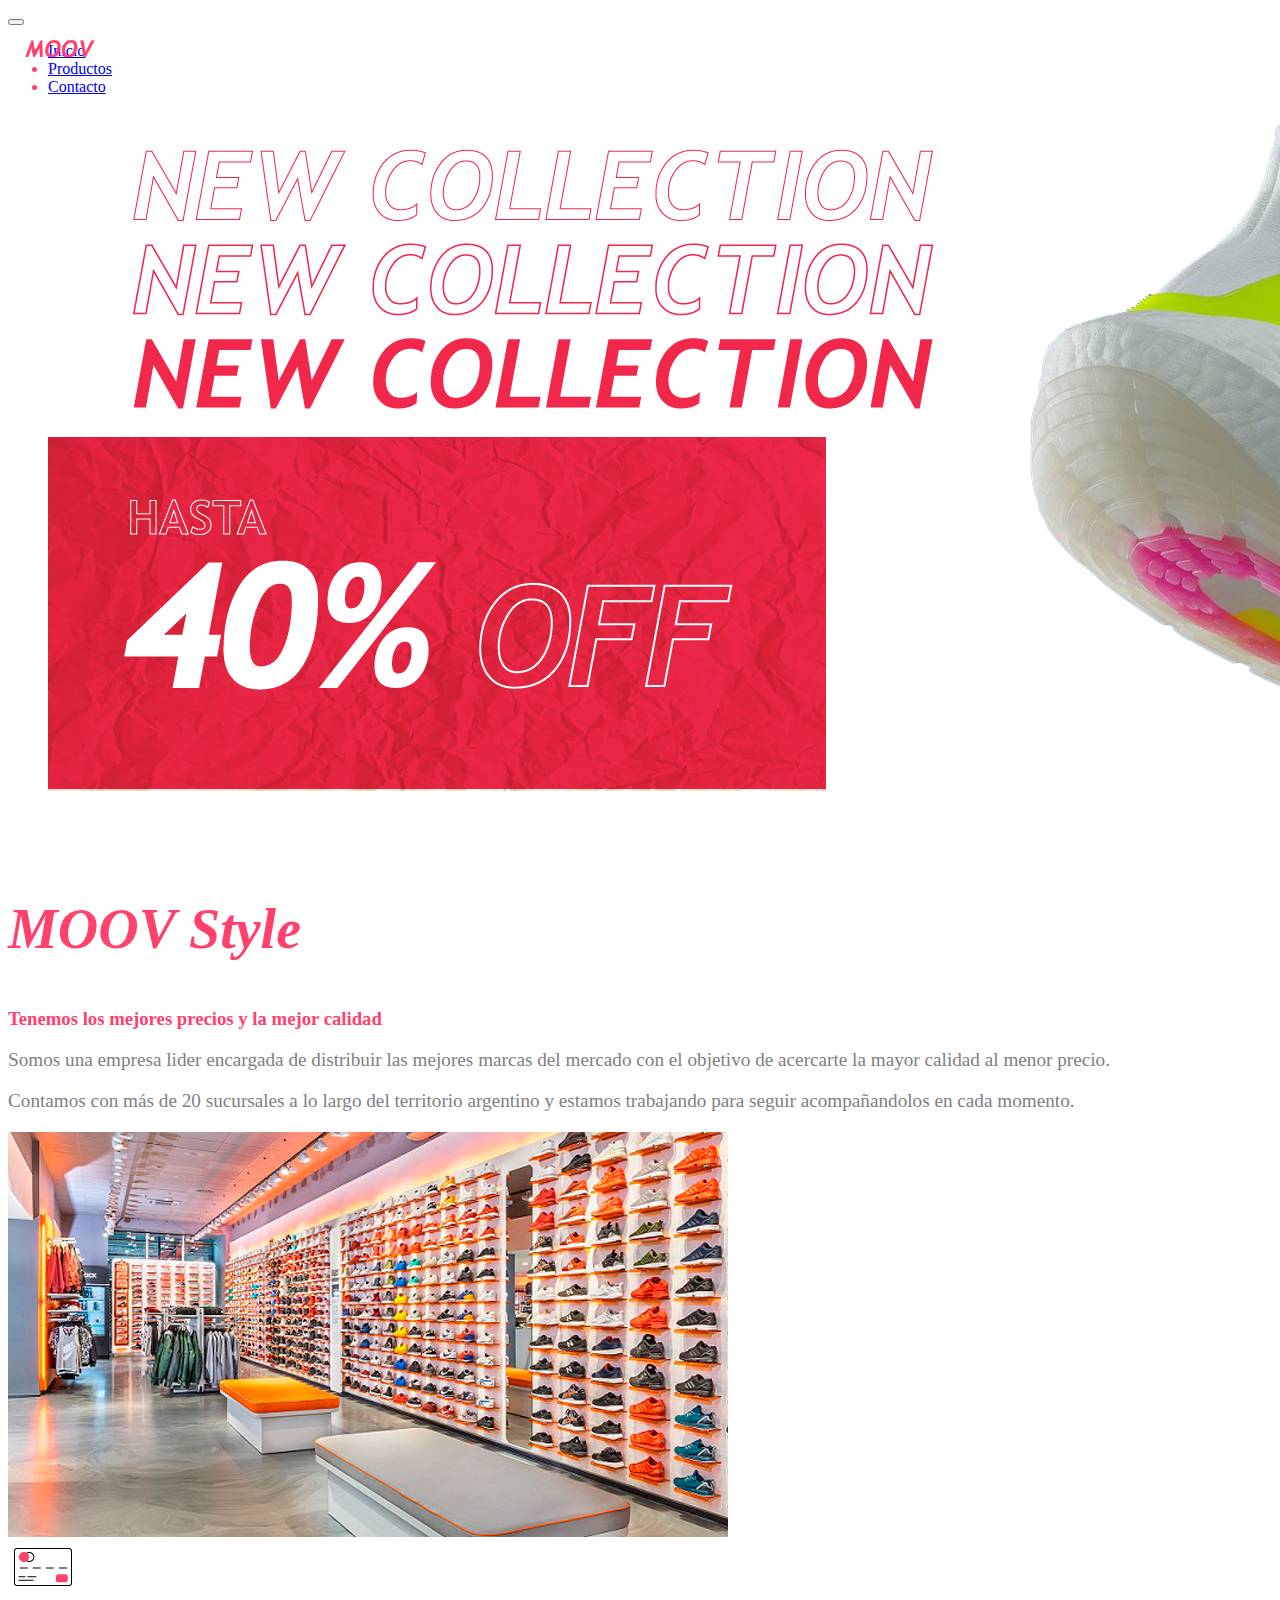
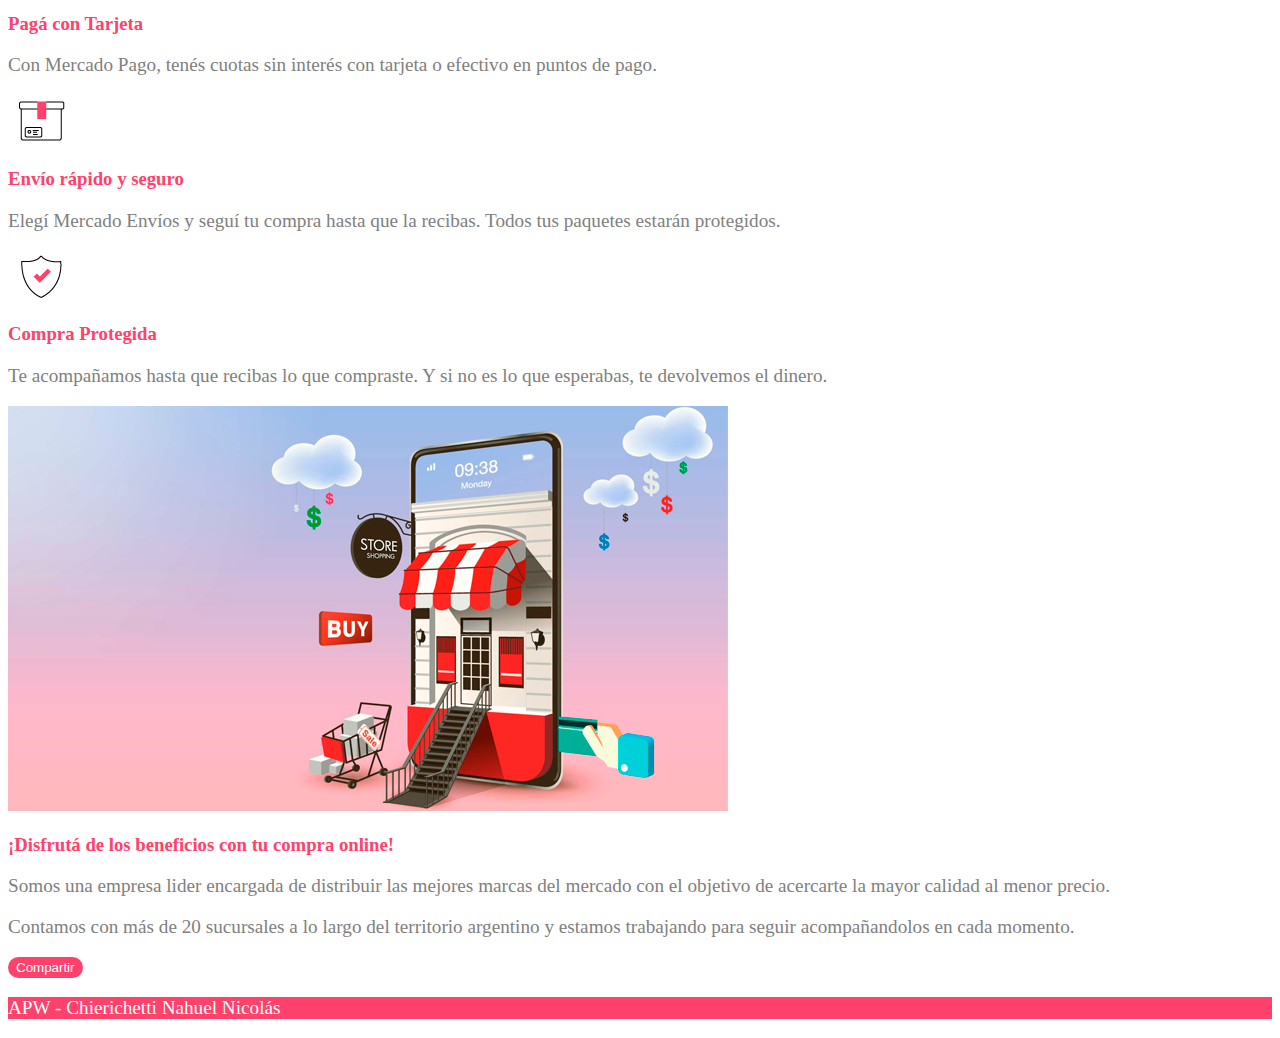
<file: index.html>
<!DOCTYPE html>
<html lang="es">
<head>
    <meta charset="UTF-8" />
    <title>Chierichetti Nahuel 3A-M-2021</title>
    <meta name="viewport" content="width=device-width, user-scalable=no, initial-scale=1.0, maximum-scale=1.0, minimum-scale=1.0">
    <link rel="stylesheet" href="https://cdn.jsdelivr.net/npm/bootstrap@4.6.0/dist/css/bootstrap.min.css" integrity="sha384-B0vP5xmATw1+K9KRQjQERJvTumQW0nPEzvF6L/Z6nronJ3oUOFUFpCjEUQouq2+l" crossorigin="anonymous">
    <link rel="stylesheet" href="css/estilos.css">
    <link rel="manifest" href="manifest.webmanifest">
    <script src="js/script.js?v=4"></script>
</head>
<body>

    <header class="container-fluid cabecera">
        <div class="row pb-5">
         <h1 id="logo">MOOV</h1>
         
          <nav class="col-12 container-fluid navbar navbar-expand-md navbar-light">
  
            <button class="navbar-toggler ml-auto" 
                    type="button" 
                    data-toggle="collapse" 
                    data-target="#barra">
              <span class="navbar-toggler-icon"></span>
            </button>
  
            <div class="collapse navbar-collapse" id="barra">
              <ul class="navbar-nav text-center ml-auto">
                <li class="nav-item">
                  <a class="nav-link" href="index.html">Inicio</a>
                </li>
                <li class="nav-item">
                  <a class="nav-link" href="productos.html">Productos</a>
                </li>
                <li class="nav-item">
                  <a class="nav-link" href="contacto.html">Contacto</a>
                </li>
              </ul>
            </div>
          </nav>
        </div>
     </header>
     
    <section id="carouselExampleControls" class="carousel slide" data-ride="carousel">
        <div class="carousel-inner">
            <figure class="d-block w-100 carousel-item active pt-3">
                <picture>
                    <img src="img/banner.png" class="d-block w-100" alt="banner cabecera 1">
                </picture>
            </figure>
        </div>
    </section>
<section class="container pb-5">
	<div class="row">
        
		<h2 class="col-12 text-center p-5">MOOV Style</h2>
		<div class="mt-5 mb-3 col-12 col-lg-4">
			<h3>Tenemos los mejores precios y la mejor calidad</h3>
			<p>Somos una empresa lider encargada de distribuir las mejores marcas del mercado con el objetivo de acercarte la mayor calidad al menor precio.</p>
			<p>Contamos con más de 20 sucursales a lo largo del territorio argentino y estamos trabajando para seguir acompañandolos en cada momento.</p>
		</div>
		<div class="mt-5 col-12 col-lg-8">
			<img src="img/mood.jpg" class="img-fluid" alt="">
		</div>
	</div>
</section>
<section class="container-fluid bg-light">
	<div class="row">
			<div class="col-12 col-md-6 col-lg-4 pt-5 pb-5">
				<div class="text-center">
					<img src="img/tarjeta.png" class="img-container" alt="Pagá con tarjeta o efectivo">
				</div>
				<h3 class="text-center py-3 px-4 beneficios">Pagá con Tarjeta</h3>
				<p class="text-center px-4 pbeneficios">Con Mercado Pago, tenés cuotas sin interés con tarjeta o efectivo en puntos de pago.</p>
			</div>
			<div class="col-12 col-md-6 col-lg-4 pt-5 pb-5">
				<div class="text-center">
					<img src="img/paquete.png" class="img-container" alt="Pagá con tarjeta o efectivo">
				</div>
				<h3 class="text-center py-3 px-4 beneficios">Envío rápido y seguro</h3>
				<p class="text-center px-4 pbeneficios">Elegí Mercado Envíos y seguí tu compra hasta que la recibas. Todos tus paquetes estarán protegidos.</p>
			</div>
			<div class="col-12 col-md-6 col-lg-4 pt-5 pb-5">
				<div class="text-center">
					<img src="img/seguro.png" class="img-container" alt="Pagá con tarjeta o efectivo">
				</div>
				<h3 class="text-center py-3 px-4 beneficios">Compra Protegida</h3>
				<p class="text-center px-4 pbeneficios">Te acompañamos hasta que recibas lo que compraste. Y si no es lo que esperabas, te devolvemos el dinero.</p>
			</div>
	</div>
</section>
<section class="container pb-5">
	<div class="row">
		<div class="mt-5 col-12 col-lg-8">
			<img src="img/online.jpg" class="img-fluid" alt="">
		</div>
		<div class="mt-5 mb-3 col-12 col-lg-4 text-right">
			<h3>¡Disfrutá de los beneficios con tu compra online!</h3>
			<p>Somos una empresa lider encargada de distribuir las mejores marcas del mercado con el objetivo de acercarte la mayor calidad al menor precio.</p>
			<p>Contamos con más de 20 sucursales a lo largo del territorio argentino y estamos trabajando para seguir acompañandolos en cada momento.</p>
		</div>
	</div>
</section>
<section class="container">
    <div class="row">
        <div class="col-12 mx-auto">
            <button type="button" id="share" class="btn-compartir mx-auto my-3">Compartir</button>
        </div>
    </div>
</section>


<footer class="container-fluid px-0 py-5">
    <div class="row m-0 p-0">
        <div class="col-12 px-0">

            <p class="text-center m-0">APW - Chierichetti Nahuel Nicolás</p>
        </div>
    </div>
</footer>

    <script src="https://code.jquery.com/jquery-3.5.1.slim.min.js" integrity="sha384-DfXdz2htPH0lsSSs5nCTpuj/zy4C+OGpamoFVy38MVBnE+IbbVYUew+OrCXaRkfj" crossorigin="anonymous"></script>
    <script src="https://cdn.jsdelivr.net/npm/bootstrap@4.6.0/dist/js/bootstrap.bundle.min.js" integrity="sha384-Piv4xVNRyMGpqkS2by6br4gNJ7DXjqk09RmUpJ8jgGtD7zP9yug3goQfGII0yAns" crossorigin="anonymous"></script>
    
</body>
</html>
</file>
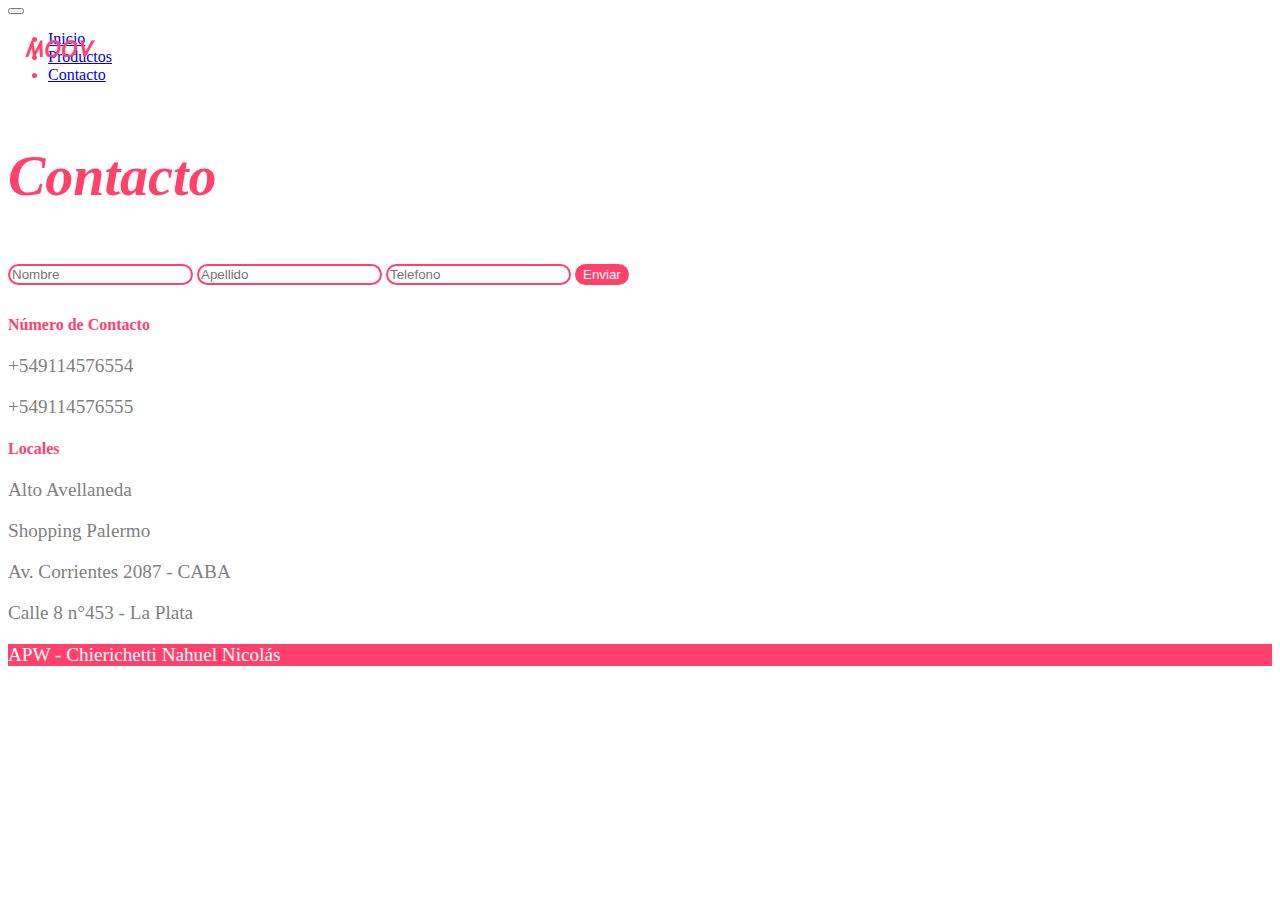
<file: contacto.html>
<html lang="es">
<head>
    <meta charset="UTF-8" />
    <title>Chierichetti Nahuel 3A-M-2021</title>
    <meta name="viewport" content="width=device-width, user-scalable=no, initial-scale=1.0, maximum-scale=1.0, minimum-scale=1.0">
    <link rel="stylesheet" href="https://cdn.jsdelivr.net/npm/bootstrap@4.6.0/dist/css/bootstrap.min.css" integrity="sha384-B0vP5xmATw1+K9KRQjQERJvTumQW0nPEzvF6L/Z6nronJ3oUOFUFpCjEUQouq2+l" crossorigin="anonymous">
    <link rel="stylesheet" href="css/estilos.css">
    <link rel="manifest" href="manifest.webmanifest">
    <script src="js/script.js?v=4"></script>
</head>
<body>

    <header class="container-fluid">
        <div class="row pb-5">
         <h1 id="logo">MOOV</h1>
         
          <nav class="col-12 container-fluid navbar navbar-expand-md navbar-light">
  
            <button class="navbar-toggler ml-auto" 
                    type="button" 
                    data-toggle="collapse" 
                    data-target="#barra">
              <span class="navbar-toggler-icon"></span>
            </button>
  
            <div class="collapse navbar-collapse" id="barra">
              <ul class="navbar-nav text-center ml-auto">
                <li class="nav-item">
                  <a class="nav-link" href="index.html">Inicio</a>
                </li>
                <li class="nav-item">
                  <a class="nav-link" href="productos.html">Productos</a>
                </li>
                <li class="nav-item">
                  <a class="nav-link" href="contacto.html">Contacto</a>
                </li>
              </ul>
            </div>
          </nav>
        </div>
     </header>

<section class="container">
	<div class="row">
		<h2 class="col-12 text-center pt-5 pb-5">Contacto</h2>
			
		<form action="secciones/formulario.php" method="post" class="col-12 col-md-8 m-auto pb-5">
			<input type="text" name="nombre" placeholder="Nombre" id="nombre" class="w-100 p-3" value="" required />
			<input type="text" name="apellido" placeholder="Apellido" id="apellido" class="w-100 p-3" value="" required />
			<input type="number" name="telefono" placeholder="Telefono" id="telefono" class="w-100 p-3" value="" required />			
			<button type="button"  class="w-50 mb-4 p-2 m-auto btn-compartir" onclick="enviar()">Enviar</button>
		</form>	
    <div id="mostrar" class="mostrar"></div>	
		<div class="col-12 col-md-4 text-right">
			<h4 class="info">Número de Contacto</h4>
			<p>+549114576554</p>
			<p>+549114576555</p>
			<h4 class="info">Locales</h4>
			<p>Alto Avellaneda</p>
			<p>Shopping Palermo</p>
			<p>Av. Corrientes 2087 - CABA</p>
			<p>Calle 8 n°453 - La Plata</p>
		</div>
		
	</div>
</section>


<footer class="container-fluid px-0 py-5">
    <div class="row m-0 p-0">
        <div class="col-12 px-0">

            <p class="text-center m-0">APW - Chierichetti Nahuel Nicolás</p>
        </div>
    </div>
</footer>

<script src="https://code.jquery.com/jquery-3.5.1.slim.min.js" integrity="sha384-DfXdz2htPH0lsSSs5nCTpuj/zy4C+OGpamoFVy38MVBnE+IbbVYUew+OrCXaRkfj" crossorigin="anonymous"></script>
<script src="https://cdn.jsdelivr.net/npm/bootstrap@4.6.0/dist/js/bootstrap.bundle.min.js" integrity="sha384-Piv4xVNRyMGpqkS2by6br4gNJ7DXjqk09RmUpJ8jgGtD7zP9yug3goQfGII0yAns" crossorigin="anonymous"></script>
</body>
</html>
</file>
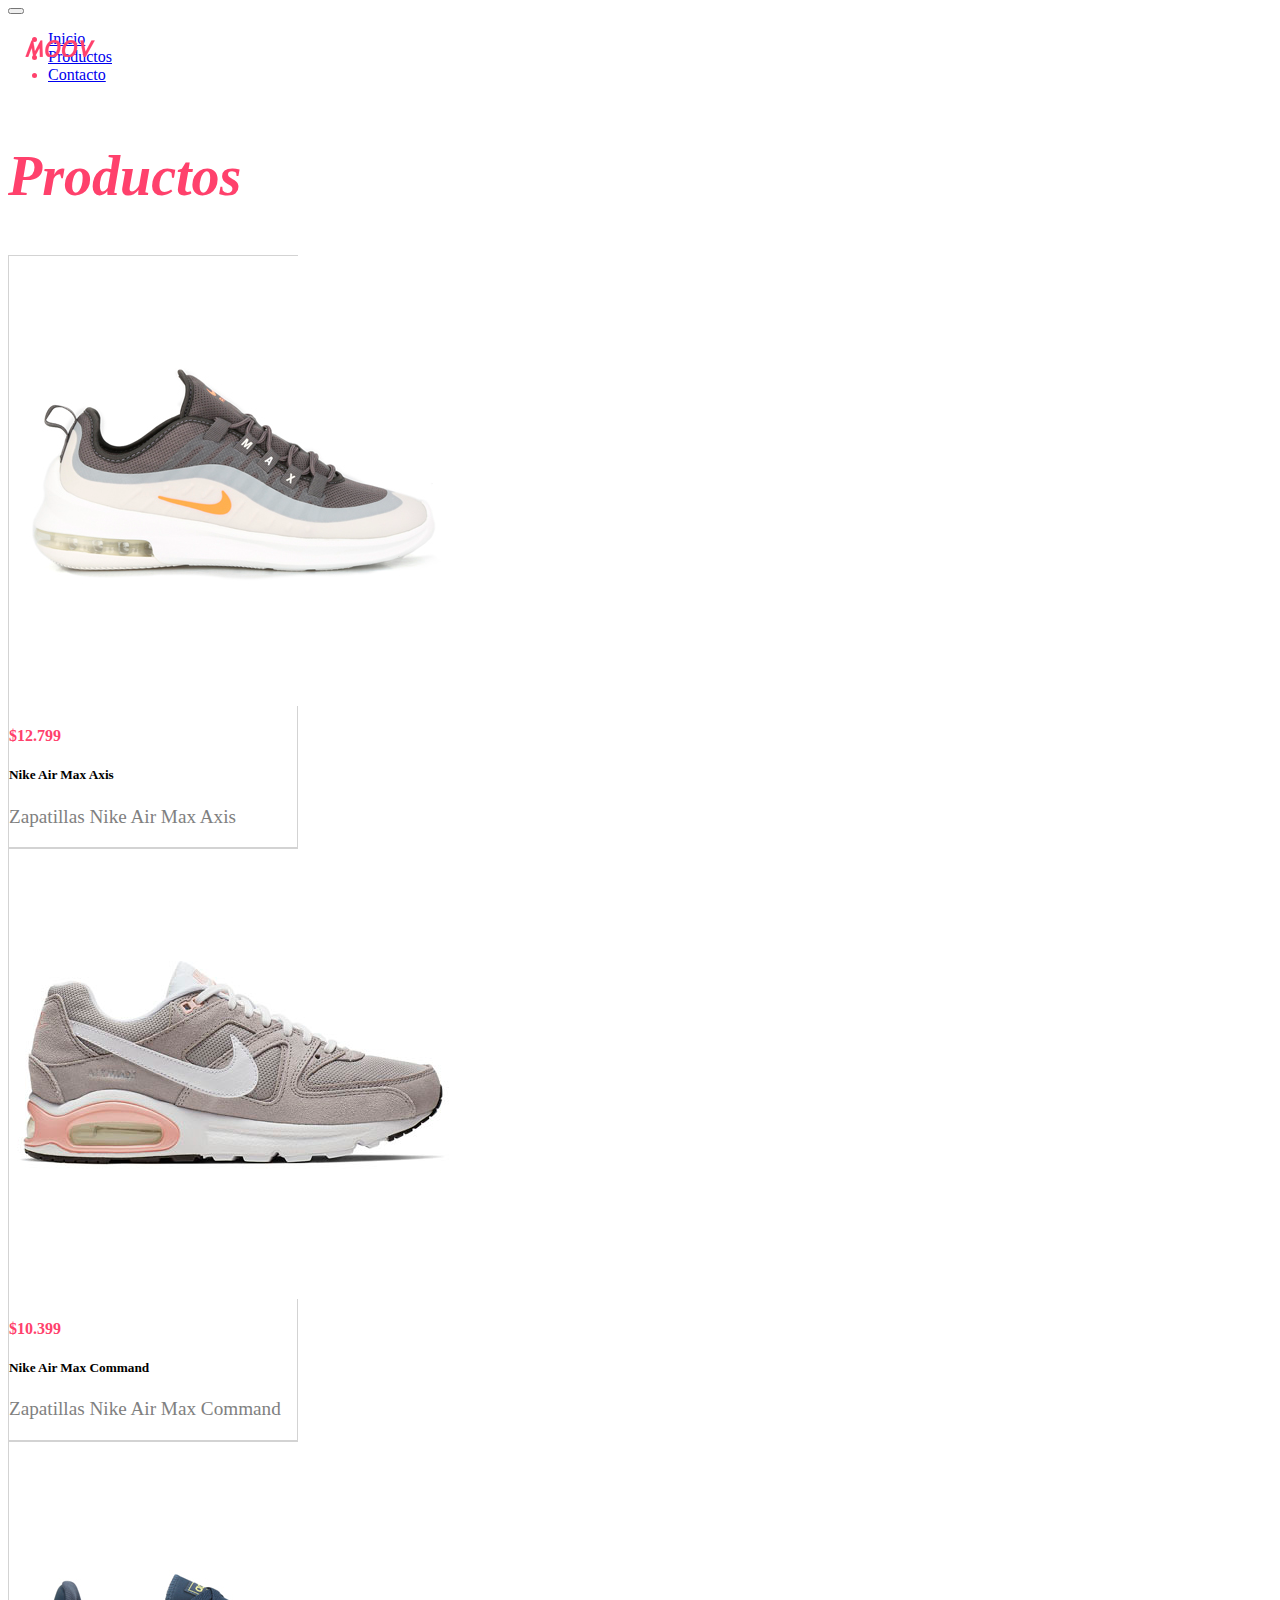
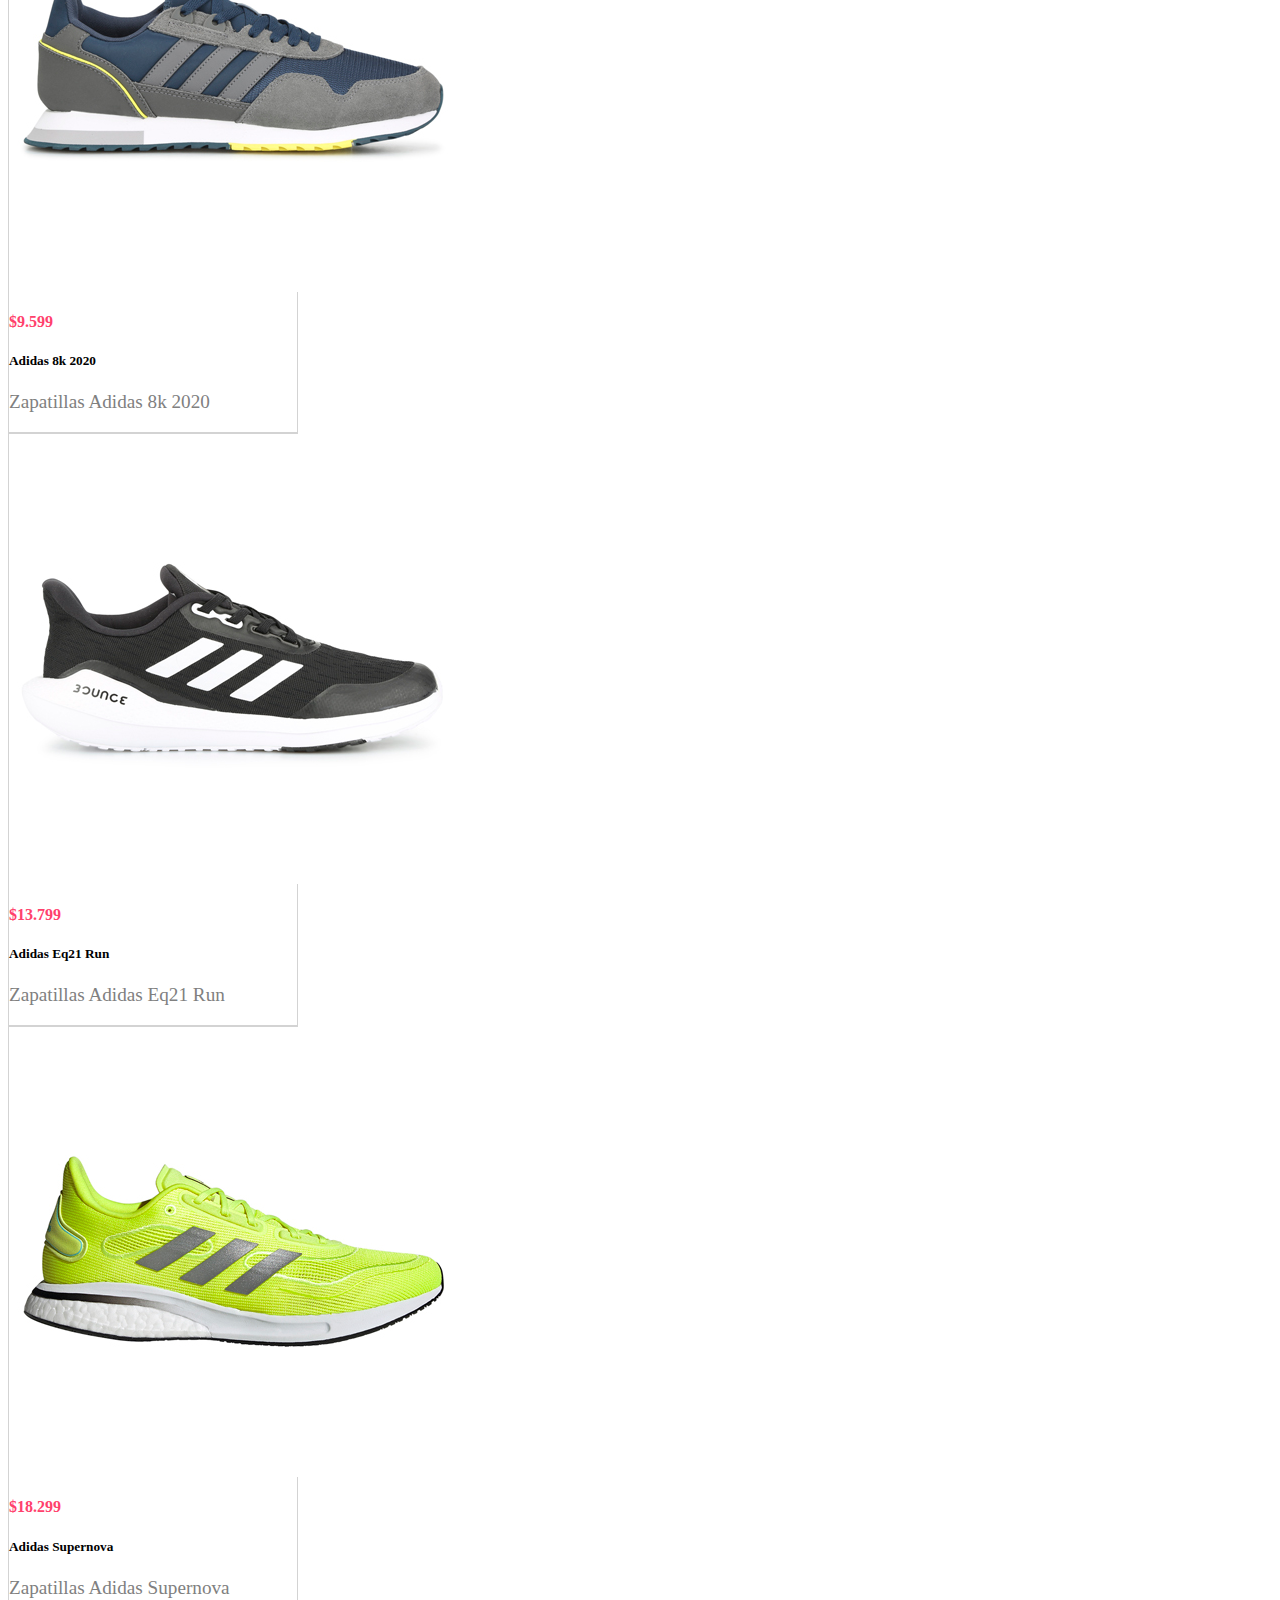
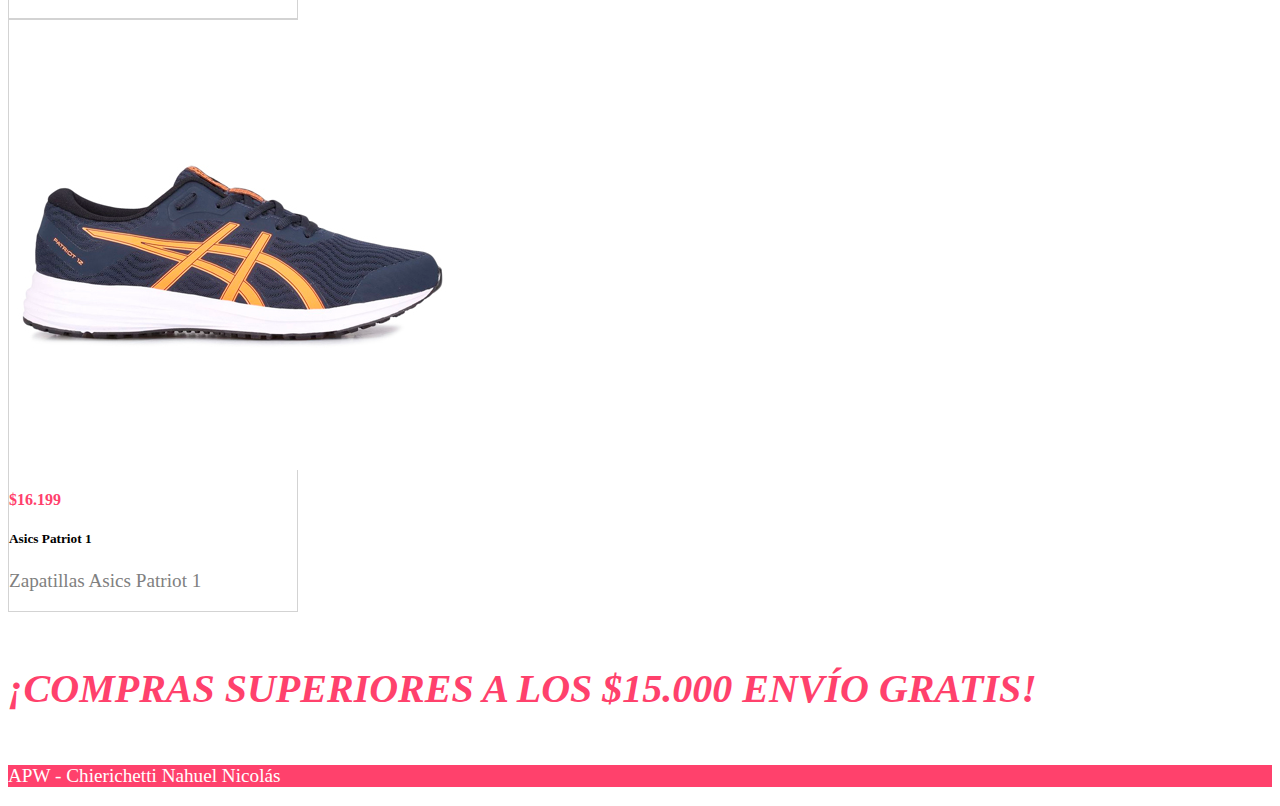
<file: productos.html>
<html lang="es">
<head>
    <meta charset="UTF-8" />
    <title>Chierichetti Nahuel 3A-M-2021</title>
    <meta name="viewport" content="width=device-width, user-scalable=no, initial-scale=1.0, maximum-scale=1.0, minimum-scale=1.0">
    <link rel="stylesheet" href="https://cdn.jsdelivr.net/npm/bootstrap@4.6.0/dist/css/bootstrap.min.css" integrity="sha384-B0vP5xmATw1+K9KRQjQERJvTumQW0nPEzvF6L/Z6nronJ3oUOFUFpCjEUQouq2+l" crossorigin="anonymous">
    <link rel="stylesheet" href="css/estilos.css">
    <link rel="manifest" href="manifest.webmanifest">
    <script src="js/script.js?v=4"></script>
</head>
<body>

    <header class="container-fluid">
        <div class="row pb-5">
         <h1 id="logo">MOOV</h1>
         
          <nav class="col-12 container-fluid navbar navbar-expand-md navbar-light">
  
            <button class="navbar-toggler ml-auto" 
                    type="button" 
                    data-toggle="collapse" 
                    data-target="#barra">
              <span class="navbar-toggler-icon"></span>
            </button>
  
            <div class="collapse navbar-collapse" id="barra">
              <ul class="navbar-nav text-center ml-auto">
                <li class="nav-item">
                  <a class="nav-link" href="index.html">Inicio</a>
                </li>
                <li class="nav-item">
                  <a class="nav-link" href="productos.html">Productos</a>
                </li>
                <li class="nav-item">
                  <a class="nav-link" href="contacto.html">Contacto</a>
                </li>
              </ul>
            </div>
          </nav>
        </div>
     </header>

<section class="container">
	<div class="row">
		<h2 class="col-12 text-center pt-5 pb-5">Productos</h2>
         <div class="col-12 col-md-4 bg-light" style="width: 18rem; border: 1px solid #d3d3d3;">
            <img src="img/zapatillas/air-max-axis.jpg" class="card-img-top" alt="air-max-axis">
            <div class="card-body">
                <h4 class="card-title">$12.799</h4>
                <h5 class="card-title">Nike Air Max Axis</h5>
                <p class="card-text">Zapatillas Nike Air Max Axis</p>
                    <!--<button class="btn btn-add">Agregar Producto</button>-->
            </div>
        </div>
        <div class="col-12 col-md-4 bg-light" style="width: 18rem; border: 1px solid #d3d3d3;">
            <img src="img/zapatillas/air-max-command.jpg" class="card-img-top" alt="air-max-command">
            <div class="card-body">
                <h4 class="card-title">$10.399</h4>
                <h5 class="card-title">Nike Air Max Command</h5>
                <p class="card-text">Zapatillas Nike Air Max Command</p>
            </div>
        </div>
        <div class="col-12 col-md-4 bg-light" style="width: 18rem; border: 1px solid #d3d3d3;">
            <img src="img/zapatillas/8k-2020.jpg" class="card-img-top" alt="adidas8k">
            <div class="card-body">
                <h4 class="card-title">$9.599</h4>
                <h5 class="card-title">Adidas 8k 2020</h5>
                <p class="card-text">Zapatillas Adidas 8k 2020</p>
            </div>
        </div>
        <div class="col-12 col-md-4 bg-light" style="width: 18rem; border: 1px solid #d3d3d3;">
            <img src="img/zapatillas/eq21-run.jpg" class="card-img-top" alt="adidaseq21">
            <div class="card-body">
                <h4 class="card-title">$13.799</h4>
                <h5 class="card-title">Adidas Eq21 Run</h5>
                <p class="card-text">Zapatillas Adidas Eq21 Run</p>
            </div>
        </div>
        <div class="col-12 col-md-4 bg-light" style="width: 18rem; border: 1px solid #d3d3d3;">
            <img src="img/zapatillas/supernova.jpg" class="card-img-top" alt="supernova">
            <div class="card-body">
                <h4 class="card-title">$18.299</h4>
                <h5 class="card-title">Adidas Supernova</h5>
                <p class="card-text">Zapatillas Adidas Supernova</p>
            </div>
        </div>
        <div class="col-12 col-md-4 bg-light" style="width: 18rem; border: 1px solid #d3d3d3;">
            <img src="img/zapatillas/patriot-1.jpg" class="card-img-top" alt="air-max-axis">
            <div class="card-body">
                <h4 class="card-title">$16.199</h4>
                <h5 class="card-title">Asics Patriot 1</h5>
                <p class="card-text">Zapatillas Asics Patriot 1</p>
            </div>
        </div>
    </div>
</section>
<section class="container-fluid bg-light mt-5 py-5">
	<div class="row">
		<h4 class="col-12 text-center" id="enviogratis">¡COMPRAS SUPERIORES A LOS $15.000 ENVÍO GRATIS!</h4>
	</div>
</section>


<footer class="container-fluid px-0 py-5">
    <div class="row m-0 p-0">
        <div class="col-12 px-0">

            <p class="text-center m-0">APW - Chierichetti Nahuel Nicolás</p>
        </div>
    </div>
</footer>

<script src="https://code.jquery.com/jquery-3.5.1.slim.min.js" integrity="sha384-DfXdz2htPH0lsSSs5nCTpuj/zy4C+OGpamoFVy38MVBnE+IbbVYUew+OrCXaRkfj" crossorigin="anonymous"></script>
<script src="https://cdn.jsdelivr.net/npm/bootstrap@4.6.0/dist/js/bootstrap.bundle.min.js" integrity="sha384-Piv4xVNRyMGpqkS2by6br4gNJ7DXjqk09RmUpJ8jgGtD7zP9yug3goQfGII0yAns" crossorigin="anonymous"></script>
</body>
</html>
</file>
<file: css/estilos.css>
h1 {
	color: #FF416C !important;
	font-size: 2em;
	width: 80px;
    height: 80px;
	top: 8px;
	left: 20px;
	font-family: Trebuchet MS;
	font-weight: bold;
	font-style: italic;
	z-index: 100;
}

.offline{
	background:dimgray;
	color:white;
  
  }
  

#logo {
    width: 80px;
    height: 80px;
    background-image: url(../img/logo.png);
    font-size: 0px;
    position: absolute;
    left: 20px;
    z-index: 100;
}

#barra {
	z-index: 1;
	background-color: #ffffffe3;
	color: #FF416C;
	height: 30vh;
}

h2 {
	font-family: Trebuchet MS;
	font-weight: bold;
	font-style: italic;
	color: #FF416C !important;
	font-size: 3.5em;
}

h3 {
	color: #FF416C;
}

h4 {
	color: #FF416C;
}

input[type="text"], input[type="number"] {
	border: 2px solid #FF416C;
	border-radius: 30px;
	margin: .7em 0;
}

input[type="text"]:focus {
	background: #ff416c29;
}

input[type="number"]:focus {
	background: #ff416c29;

}

input[type="textarea"] {
	border: 2px solid #FF416C;
	border-radius: 30px;
	margin: .7em 0;
	height: 15vh;
}

input[type="textarea"]:focus{
	background: #ff416c29;
}

input[type="submit"] {
	background: #FF416C; 
	border-radius: 30px; 
	color: white;
	border: 2px solid #FF416C;
}

input[type="submit"]:hover {
	background: #ff2657;
}

.btn-compartir {
	background: #FF416C; 
	border-radius: 30px; 
	color: white;
	border: 2px solid #FF416C;
}

.btn-compartir:hover {
	background: #ff2657;
}

nav {
    height: 10vh; 
}

.navbar-light .navbar-nav .show > .nav-link, .navbar-light .navbar-nav .active > .nav-link, .navbar-light .navbar-nav .nav-link.show, .navbar-light .navbar-nav .nav-link.active {
	color: #ff2657 !important;
}

p {
	font-size: 1.2em;
	color: #808080;
}

.beneficios {
	color: #FF416C;
}

.pbeneficios {
	color: gray;
}

.btn-add {
	background: #FF416C ;
	color: white;
}

.btn-add:hover {
	background: #ff2657;
	color: white;
}

#enviogratis {
	font-family: Trebuchet MS;
	font-weight: bold;
	font-style: italic;
	color: #FF416C !important;
	font-size: 2.5em;
}

.mostrar {
	background: lightgreen;
	color: white !important;
	text-align: center;
	margin: auto;
	width: 100%;
}

.confirmacion {
	background: lightgreen;
	color: white;
	text-align: center;
}

span {
	font-weight: bold;
	color: #FF416C;
}

footer {
	background: #FF416C ;
}

footer p {
	color: white;

}
</file>
